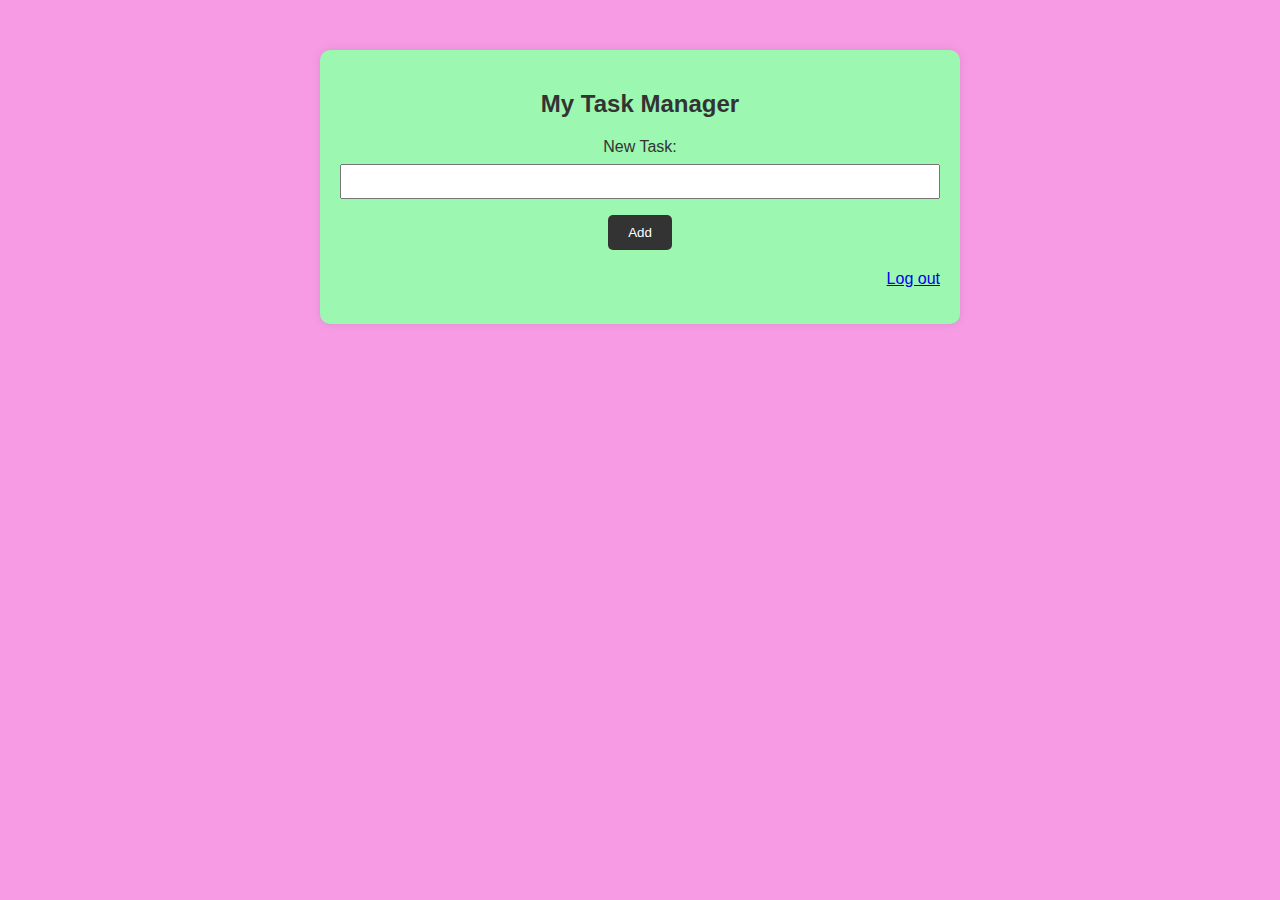
<file: TaskManagement/index.html>
<!DOCTYPE html>
<html lang="en">
<head>
    <meta charset="UTF-8">
    <meta name="viewport" content="width=device-width, initial-scale=1.0">
    <title>My Task Manager</title>
    <link rel="stylesheet" href="style.css">
</head>
<body>
    <div class="task-manager-container">
        <form id="taskForm" class="task-form">
            <h2>My Task Manager</h2>
            <label for="taskName">New Task:</label>
            <input type="text" id="taskName" name="taskName" required>
            <button onclick="addTask(event)">Add</button>
        </form>
        <div class="logout">
            <a href="login.html" onclick="logout()">Log out</a>
        </div>
        <div>
            <ul id="taskList"></ul>
        </div>
    </div>
    <script src="main.js"></script>
</body>
</html>
</file>
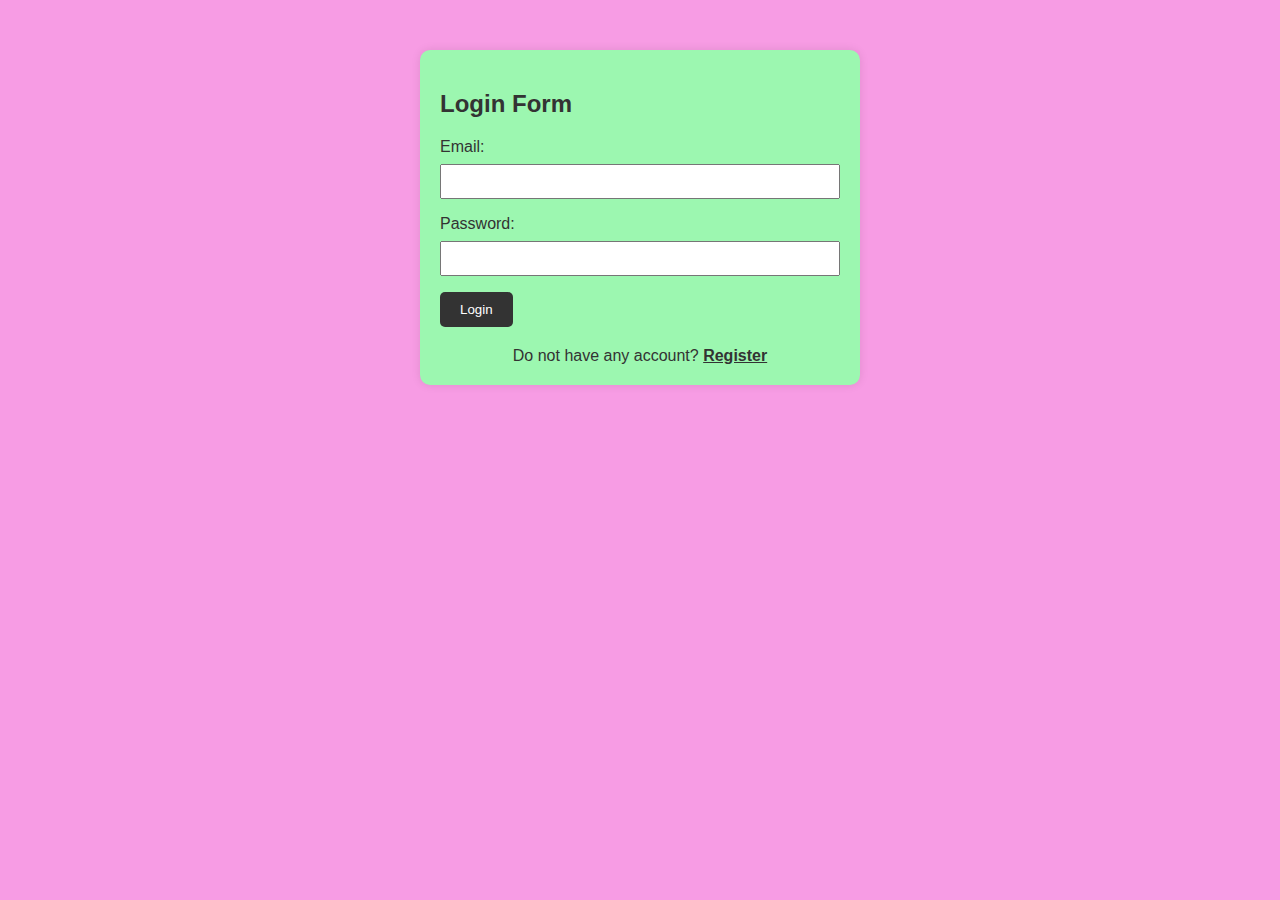
<file: TaskManagement/login.html>
<!DOCTYPE html>
<html lang="en">
<head>
    <meta charset="UTF-8">
    <meta name="viewport" content="width=device-width, initial-scale=1.0">
    <title>ToDo App</title>
    <link rel="stylesheet" href="login.css">
</head>
<body>
    <div class="login-container">
        <h2>Login Form</h2>
          <form id="loginForm">
          <label for="email">Email:</label>
          <input type="email" id="email" name="email" required>
          <label for="password">Password:</label>
          <input type="password" id="password" name="password" required>
          <button type="button" onclick="submitForm()">Login</button>
        </form>
        <div class="signup">
            Do not have any account?
            <a href="signup.html"> Register</a>
        </div>
    </div>
    <script src="login.js"></script>
</body>
</html>
</file>
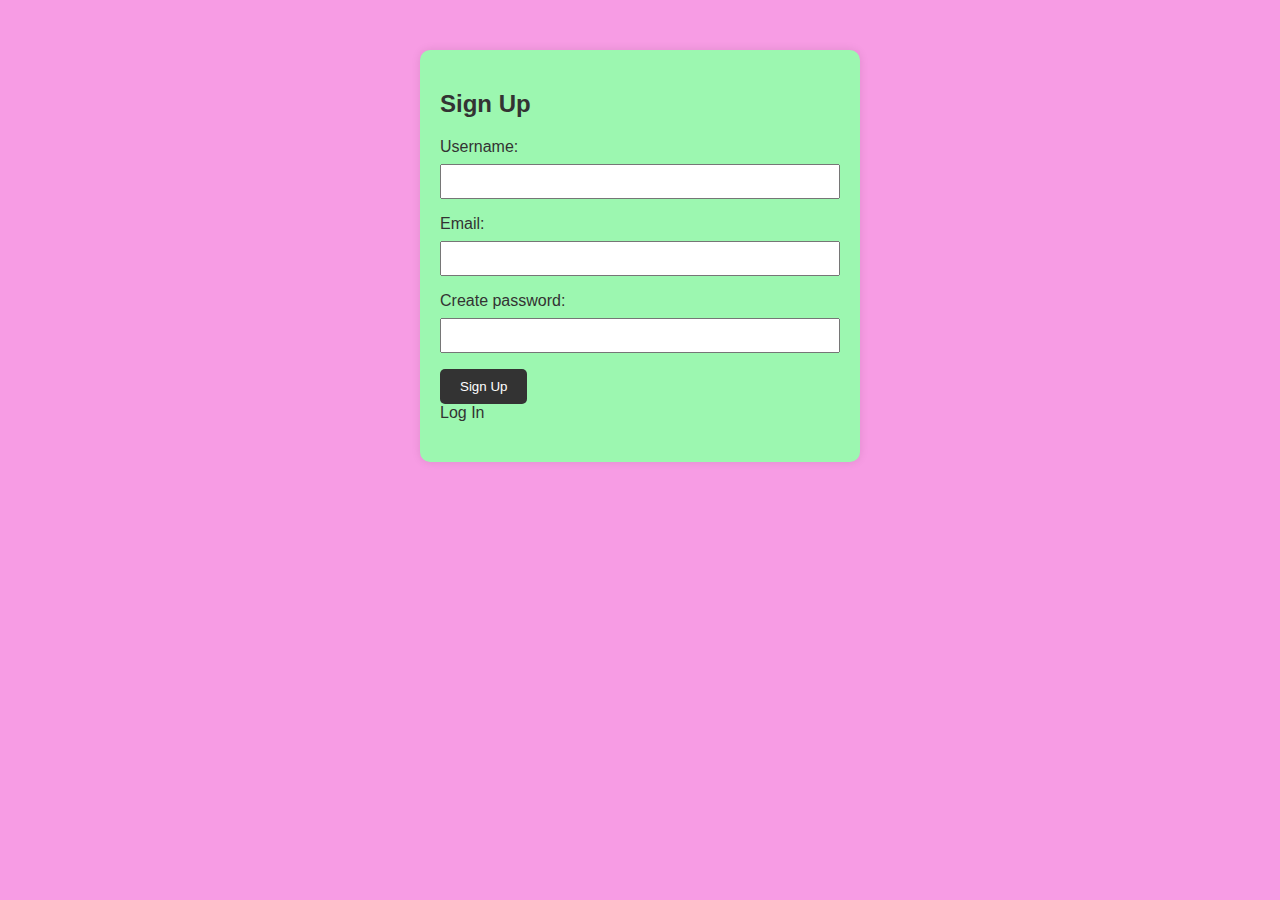
<file: TaskManagement/signup.html>
<!DOCTYPE html>
<html lang="en">
<head>
    <meta charset="UTF-8">
    <meta name="viewport" content="width=device-width, initial-scale=1.0">
    <title>ToDo App</title>
    <link rel="stylesheet" href="signup.css">
</head>
<body>
    <div class="login-container">
        <form id="signupForm" class="login-form">
            <h2>Sign Up</h2>
            <label for="username">Username:</label>
            <input type="text" id="username" name="username" required>

            <label for="email">Email:</label>
            <input type="text" id="email" name="email" required>

            <label for="password">Create password:</label>
            <input type="password" id="password" name="password" required>

            <button type="button" onclick="submitForm()">Sign Up</button>
            <div class="navtoindex"><a href="login.html">Log In</a></div>
        </form>
    </div>

    <script src="signup.js"></script>
</body>
</html>
</file>
<file: TaskManagement/style.css>
body {
  background-color: #F79CE4;
  color: #333; 
  font-family: Arial, sans-serif;
}

.task-manager-container {
  max-width: 600px;
  margin: 50px auto;
  padding: 20px;
  background-color: #9CF7B0;
  border-radius: 10px;
  box-shadow: 0 0 10px rgba(0, 0, 0, 0.1);
}

.task-form {
  text-align: center;
}

.task-form label {
  display: block;
  margin-bottom: 8px;
}

.task-form input {
  width: 100%;
  padding: 8px;
  margin-bottom: 16px;
  box-sizing: border-box;
}

.task-form button {
  background-color: #333; 
  color: #FFF;
  padding: 10px 20px;
  border: none;
  border-radius: 5px;
  cursor: pointer;
}

.task-form button:hover {
  background-color: #555; 
}

.logout {
  text-align: right;
  margin-top: 20px;
}

.taskList {
  list-style-type: none;
  padding: 0;
}

.taskList li {
  background-color: #FFF;
  margin-bottom: 10px;
  padding: 10px;
  border-radius: 5px;
  box-shadow: 0 0 5px rgba(0, 0, 0, 0.1);
}

.checked{
  color: black;
  text-decoration: line-through;
}
</file>
<file: TaskManagement/login.css>
body {
    background-color: #F79CE4;
    color: #333; 
    font-family: Arial, sans-serif;
}

.login-container {
    max-width: 400px;
    margin: 50px auto;
    padding: 20px;
    background-color: #9CF7B0;
    border-radius: 10px;
    box-shadow: 0 0 10px rgba(0, 0, 0, 0.1);
}

h2 {
    color: #333;
}

form {
    margin-bottom: 20px;
}

label {
    display: block;
    margin-bottom: 8px;
    color: #333; 
}

input {
    width: 100%;
    padding: 8px;
    margin-bottom: 16px;
    box-sizing: border-box;
}

button {
    background-color: #333; 
    color: #FFF;
    padding: 10px 20px;
    border: none;
    border-radius: 5px;
    cursor: pointer;
}

button:hover {
    background-color: #555; 
}

.signup {
    text-align: center;
    color: #333; 
}

.signup a {
    color: #333; 
    font-weight: bold;
}

.signup a:hover {
    color: #555; 
}
</file>
<file: TaskManagement/signup.css>
body {
    background-color: #F79CE4;
    color: #333; 
    font-family: Arial, sans-serif;
}

.login-container {
    max-width: 400px;
    margin: 50px auto;
    padding: 20px;
    background-color: #9CF7B0;
    border-radius: 10px;
    box-shadow: 0 0 10px rgba(0, 0, 0, 0.1);
}

h2 {
    color: #333;
}

form {
    margin-bottom: 20px;
}

label {
    display: block;
    margin-bottom: 8px;
    color: #333;
}

input {
    width: 100%;
    padding: 8px;
    margin-bottom: 16px;
    box-sizing: border-box;
}

button {
    background-color: #333; 
    color: #FFF;
    padding: 10px 20px;
    border: none;
    border-radius: 5px;
    cursor: pointer;
}

button:hover {
    background-color: #555; 
}

.navtoindex a {
    color: #333; 
    text-decoration: none;
}

.navtoindex a:hover {
    color: #555; 
}
</file>
